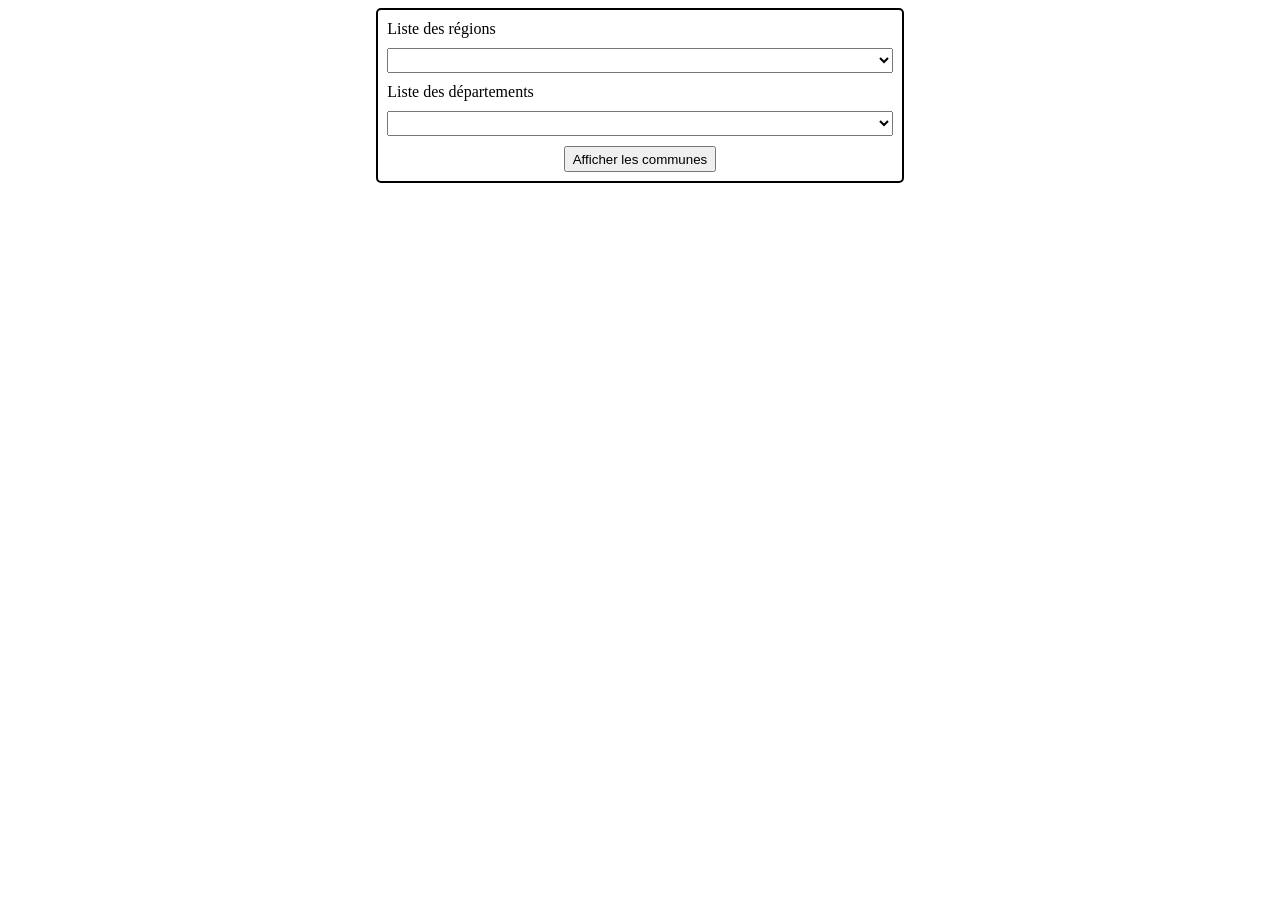
<file: administratif/index.html>
<!DOCTYPE html>
<html lang="fr">
<head>
    <meta charset="UTF-8">
    <meta name="viewport" content="width=device-width, initial-scale=1.0">
    <title>Découpage Administratif</title>
    <link rel="stylesheet" href="css/main.css">
    <script src="js/main.js"></script>
</head>
<body>
    <form id="administration">
        <label for="regions">Liste des régions </label>
        <select id="regions" name="regions"></select>
        <label for="departements">Liste des départements </label>
        <select id="departements" name="departements"></select>
        <button>Afficher les communes</button>
    </form>
    <ul id="communes"></ul>
</body>
</html>
</file>
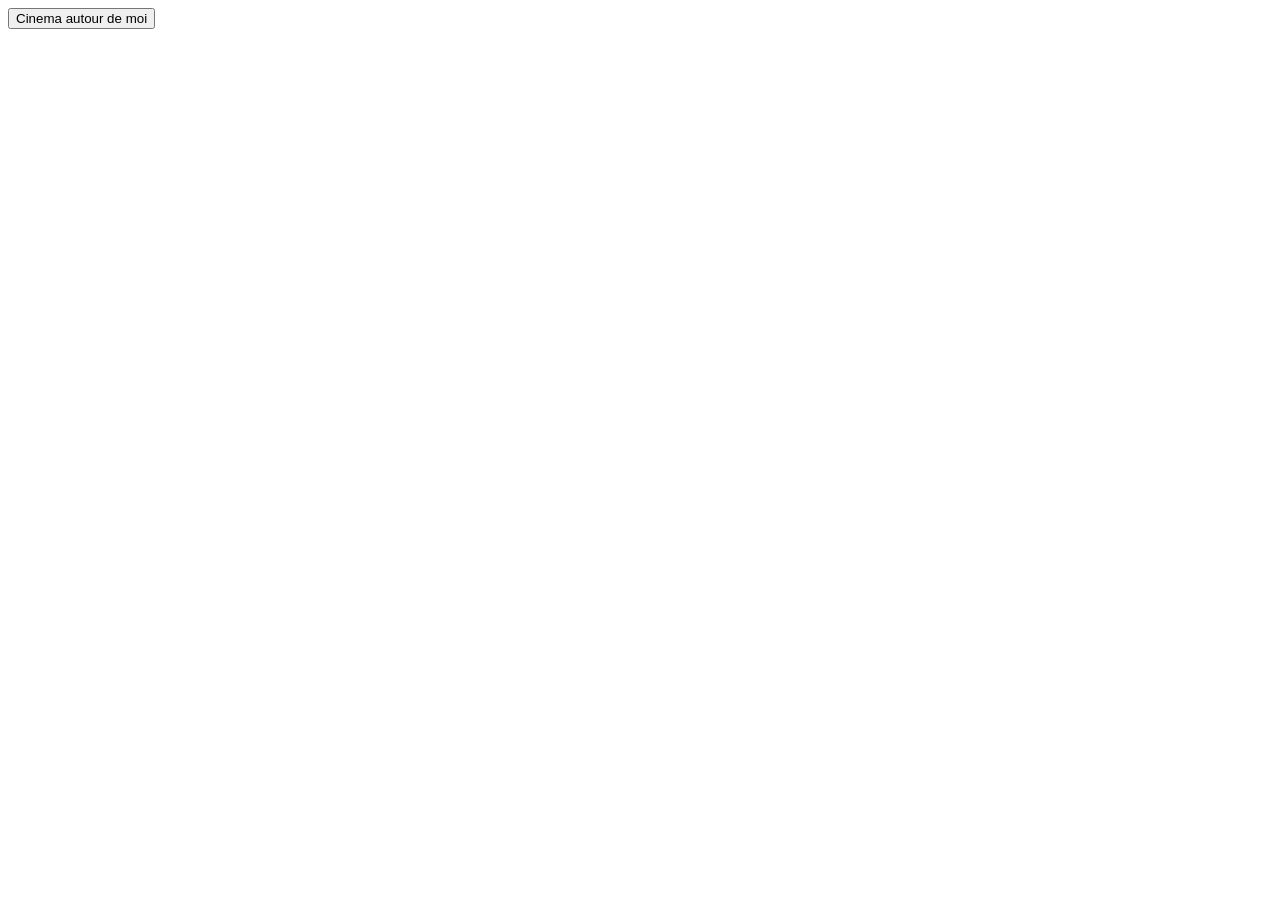
<file: cinema/index.html>
<!DOCTYPE html>
<html lang="fr">
<head>
    <meta charset="UTF-8">
    <meta name="viewport" content="width=device-width, initial-scale=1.0">
    <title>Cinéma</title>
    <link rel="stylesheet" href="css/main.css">
    <script src="js/main.js" defer></script>
</head>
<body>
    <button id="geoloc">Cinema autour de moi</button>
    <ul id="cinemas"></ul>
</body>
</html>
</file>
<file: administratif/css/main.css>
#administration {
    display: flex;
    flex-direction: column;
    width: 40%;
    gap: 10px;
    margin: auto;
    padding: 0.6rem;
    border: 2px solid black;
    border-radius: 5px;
}
#administration select {
    padding: 0.2rem;
}
#administration button {
    margin: auto;
    padding: 0.2rem 0.4rem;
    cursor: pointer;
}

#communes {
    margin: 0.2rem auto;
    padding: 0;
    width: 40%;
}
#communes li {
    margin-bottom: 0.2rem;
    padding: 0.5rem;
    list-style: none;
    text-align: center;
    background-color: rgb(219, 219, 219);
    border-radius: 5px;
}
#communes li:hover {
    background-color: rgb(235, 235, 235);
}
</file>
<file: cinema/css/main.css>
.bold {
    font-weight: bold;
}
</file>
